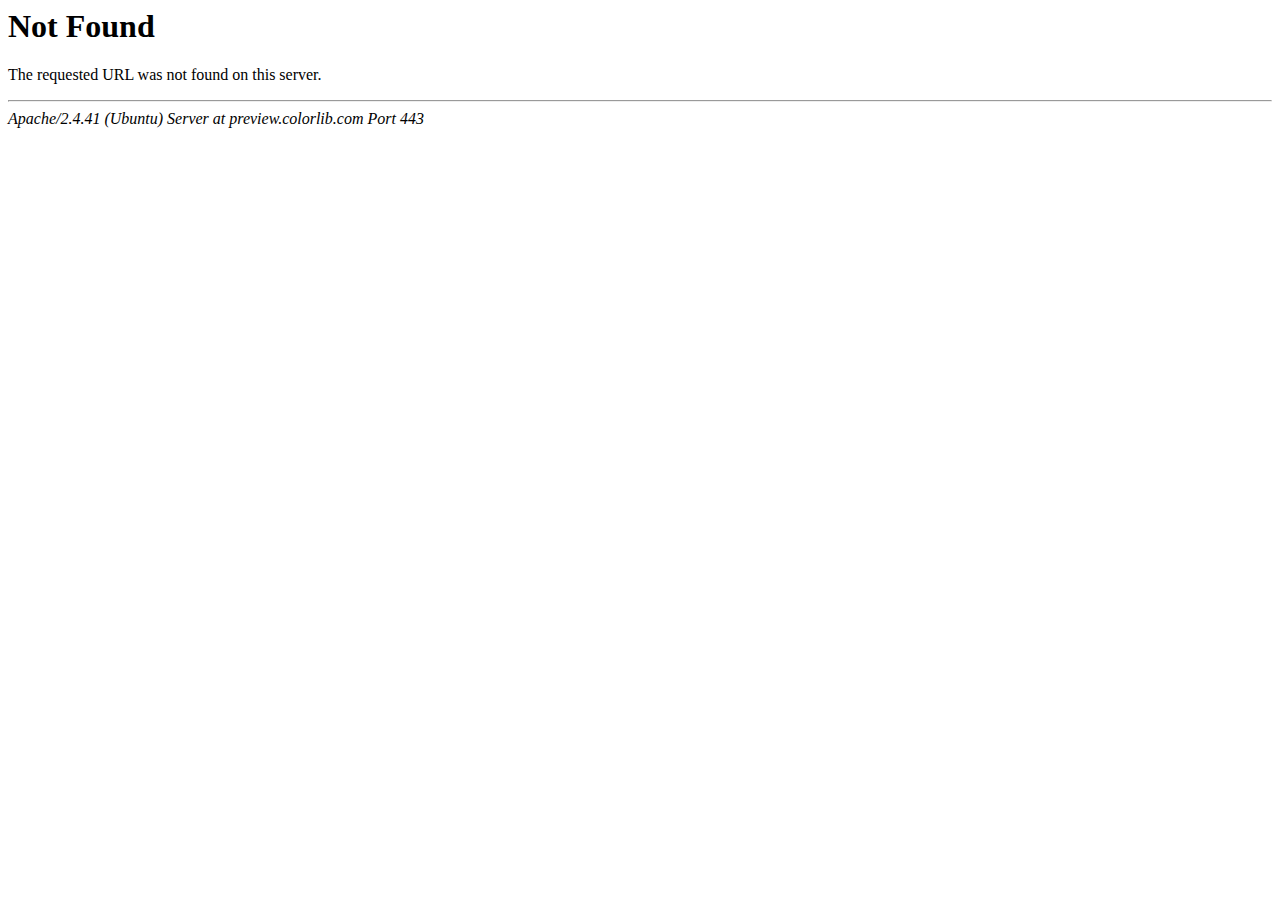
<file: css/owl.video.play.html>
<!DOCTYPE HTML PUBLIC "-//IETF//DTD HTML 2.0//EN">
<html><head>
<title>404 Not Found</title>
</head><body>
<h1>Not Found</h1>
<p>The requested URL was not found on this server.</p>
<hr>
<address>Apache/2.4.41 (Ubuntu) Server at preview.colorlib.com Port 443</address>
<script defer src="https://static.cloudflareinsights.com/beacon.min.js/vedd3670a3b1c4e178fdfb0cc912d969e1713874337387" integrity="sha512-EzCudv2gYygrCcVhu65FkAxclf3mYM6BCwiGUm6BEuLzSb5ulVhgokzCZED7yMIkzYVg65mxfIBNdNra5ZFNyQ==" data-cf-beacon='{"rayId":"88202e8c8ac2481a","b":1,"version":"2024.4.1","token":"cd0b4b3a733644fc843ef0b185f98241"}' crossorigin="anonymous"></script>
</body></html>
</file>
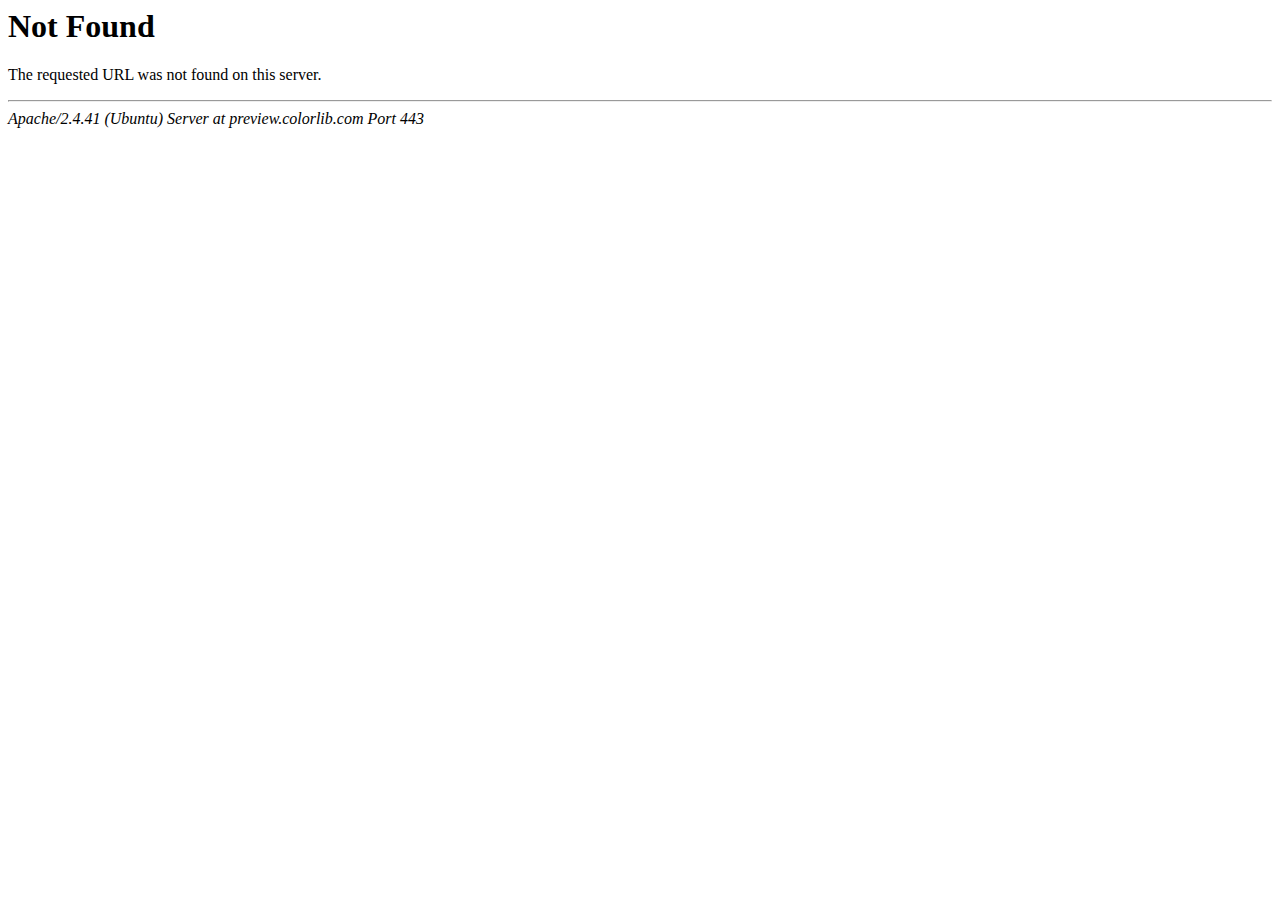
<file: css/images/ui-bg_glass_75_d0e5f5_1x400.html>
<!DOCTYPE HTML PUBLIC "-//IETF//DTD HTML 2.0//EN">
<html><head>
<title>404 Not Found</title>
</head><body>
<h1>Not Found</h1>
<p>The requested URL was not found on this server.</p>
<hr>
<address>Apache/2.4.41 (Ubuntu) Server at preview.colorlib.com Port 443</address>
<script defer src="https://static.cloudflareinsights.com/beacon.min.js/vedd3670a3b1c4e178fdfb0cc912d969e1713874337387" integrity="sha512-EzCudv2gYygrCcVhu65FkAxclf3mYM6BCwiGUm6BEuLzSb5ulVhgokzCZED7yMIkzYVg65mxfIBNdNra5ZFNyQ==" data-cf-beacon='{"rayId":"88202e7fff68481a","b":1,"version":"2024.4.1","token":"cd0b4b3a733644fc843ef0b185f98241"}' crossorigin="anonymous"></script>
</body></html>
</file>
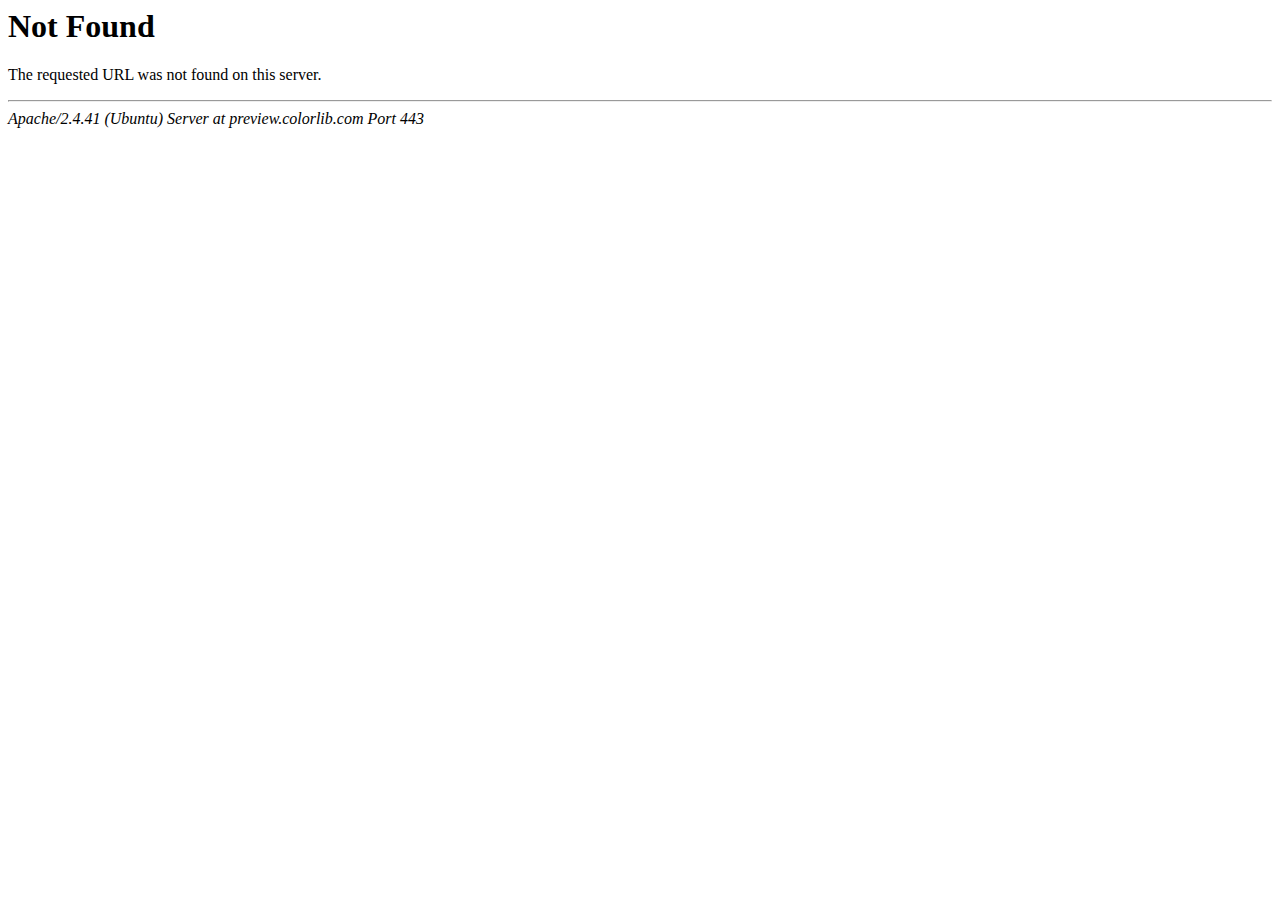
<file: css/images/ui-bg_glass_85_dfeffc_1x400.html>
<!DOCTYPE HTML PUBLIC "-//IETF//DTD HTML 2.0//EN">
<html><head>
<title>404 Not Found</title>
</head><body>
<h1>Not Found</h1>
<p>The requested URL was not found on this server.</p>
<hr>
<address>Apache/2.4.41 (Ubuntu) Server at preview.colorlib.com Port 443</address>
<script defer src="https://static.cloudflareinsights.com/beacon.min.js/vedd3670a3b1c4e178fdfb0cc912d969e1713874337387" integrity="sha512-EzCudv2gYygrCcVhu65FkAxclf3mYM6BCwiGUm6BEuLzSb5ulVhgokzCZED7yMIkzYVg65mxfIBNdNra5ZFNyQ==" data-cf-beacon='{"rayId":"88202e79598a481a","b":1,"version":"2024.4.1","token":"cd0b4b3a733644fc843ef0b185f98241"}' crossorigin="anonymous"></script>
</body></html>
</file>
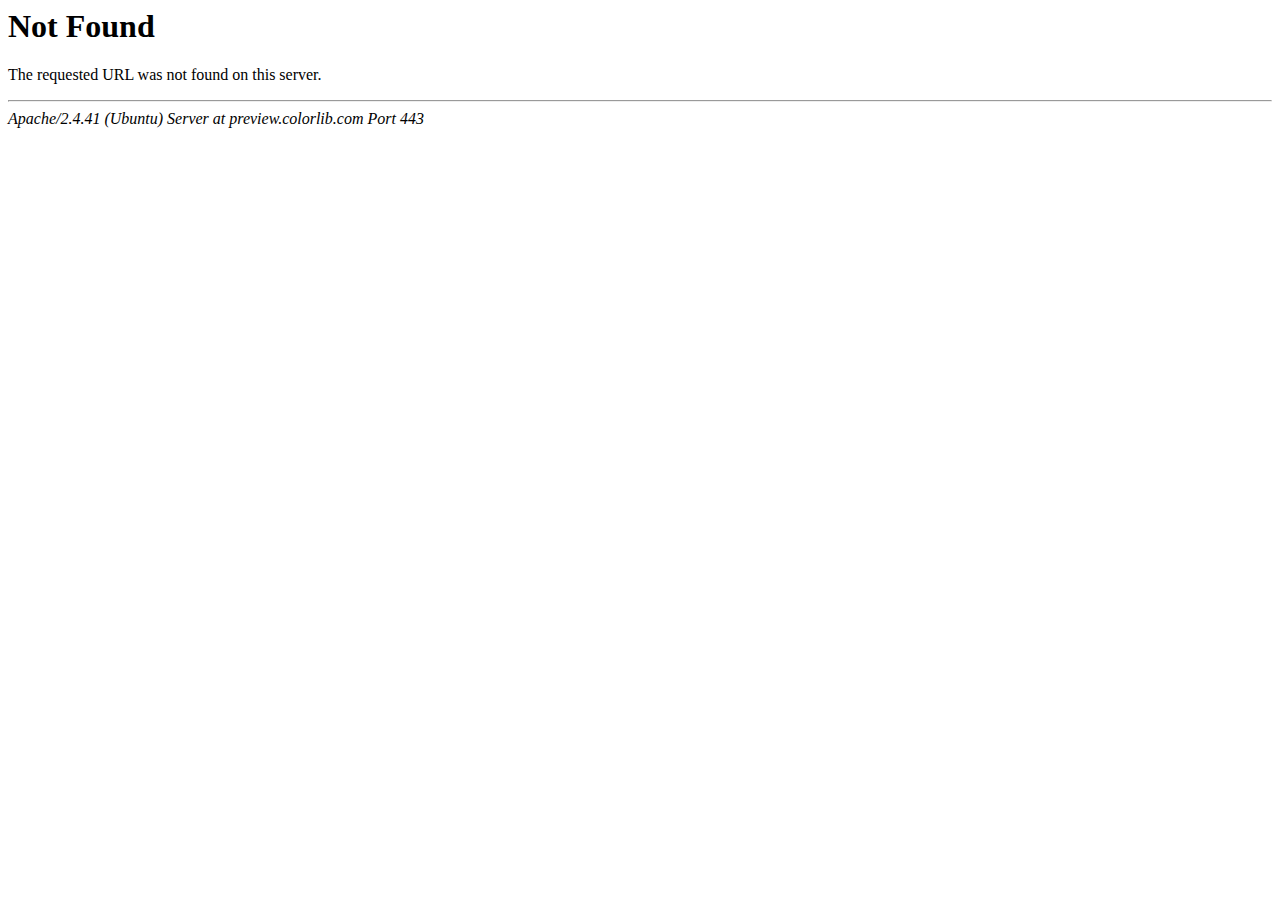
<file: css/images/ui-bg_gloss-wave_55_5c9ccc_500x100.html>
<!DOCTYPE HTML PUBLIC "-//IETF//DTD HTML 2.0//EN">
<html><head>
<title>404 Not Found</title>
</head><body>
<h1>Not Found</h1>
<p>The requested URL was not found on this server.</p>
<hr>
<address>Apache/2.4.41 (Ubuntu) Server at preview.colorlib.com Port 443</address>
<script defer src="https://static.cloudflareinsights.com/beacon.min.js/vedd3670a3b1c4e178fdfb0cc912d969e1713874337387" integrity="sha512-EzCudv2gYygrCcVhu65FkAxclf3mYM6BCwiGUm6BEuLzSb5ulVhgokzCZED7yMIkzYVg65mxfIBNdNra5ZFNyQ==" data-cf-beacon='{"rayId":"88202e74de513d54","b":1,"version":"2024.4.1","token":"cd0b4b3a733644fc843ef0b185f98241"}' crossorigin="anonymous"></script>
</body></html>
</file>
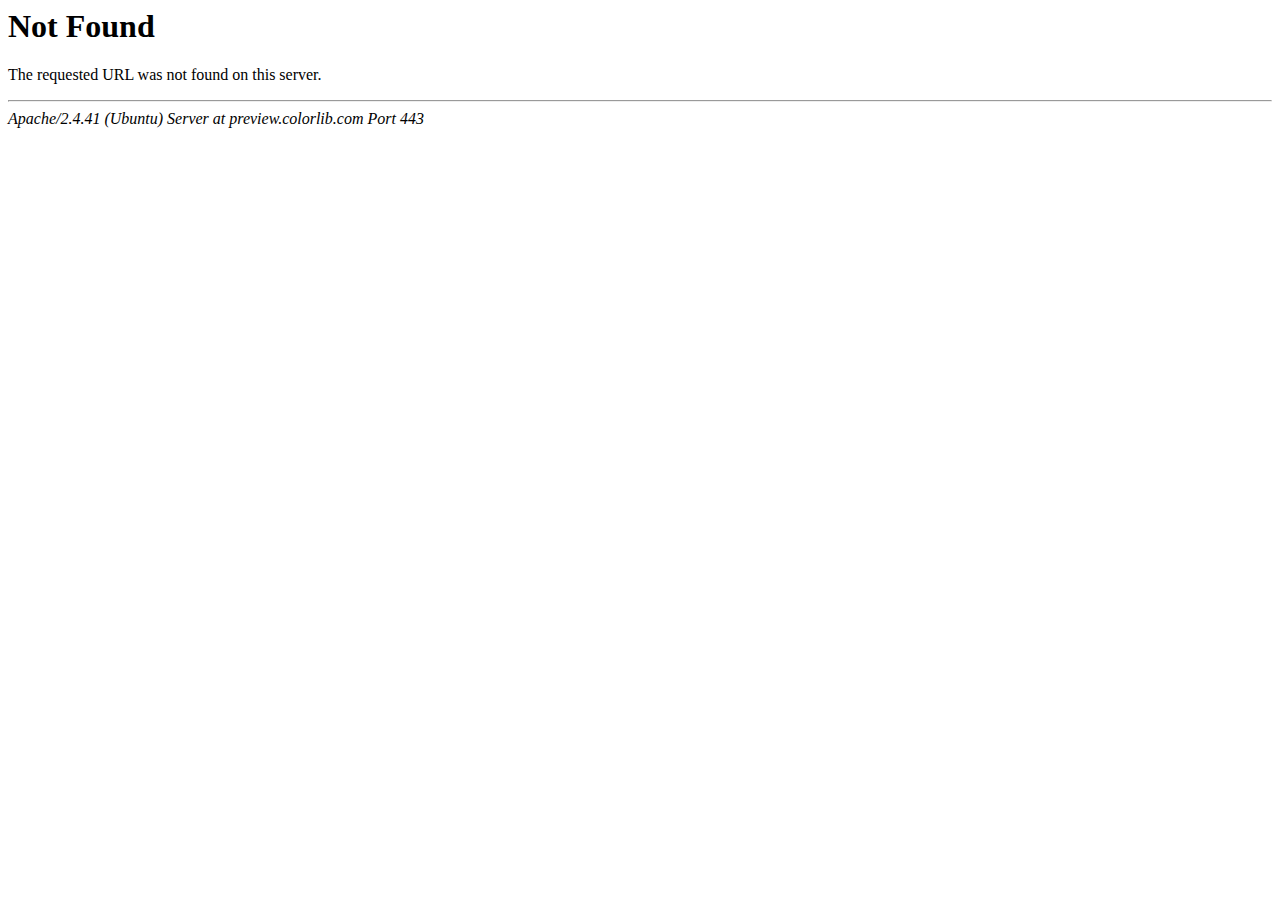
<file: css/images/ui-bg_inset-hard_100_f5f8f9_1x100.html>
<!DOCTYPE HTML PUBLIC "-//IETF//DTD HTML 2.0//EN">
<html><head>
<title>404 Not Found</title>
</head><body>
<h1>Not Found</h1>
<p>The requested URL was not found on this server.</p>
<hr>
<address>Apache/2.4.41 (Ubuntu) Server at preview.colorlib.com Port 443</address>
<script defer src="https://static.cloudflareinsights.com/beacon.min.js/vedd3670a3b1c4e178fdfb0cc912d969e1713874337387" integrity="sha512-EzCudv2gYygrCcVhu65FkAxclf3mYM6BCwiGUm6BEuLzSb5ulVhgokzCZED7yMIkzYVg65mxfIBNdNra5ZFNyQ==" data-cf-beacon='{"rayId":"88202e85dcbb481a","b":1,"version":"2024.4.1","token":"cd0b4b3a733644fc843ef0b185f98241"}' crossorigin="anonymous"></script>
</body></html>
</file>
